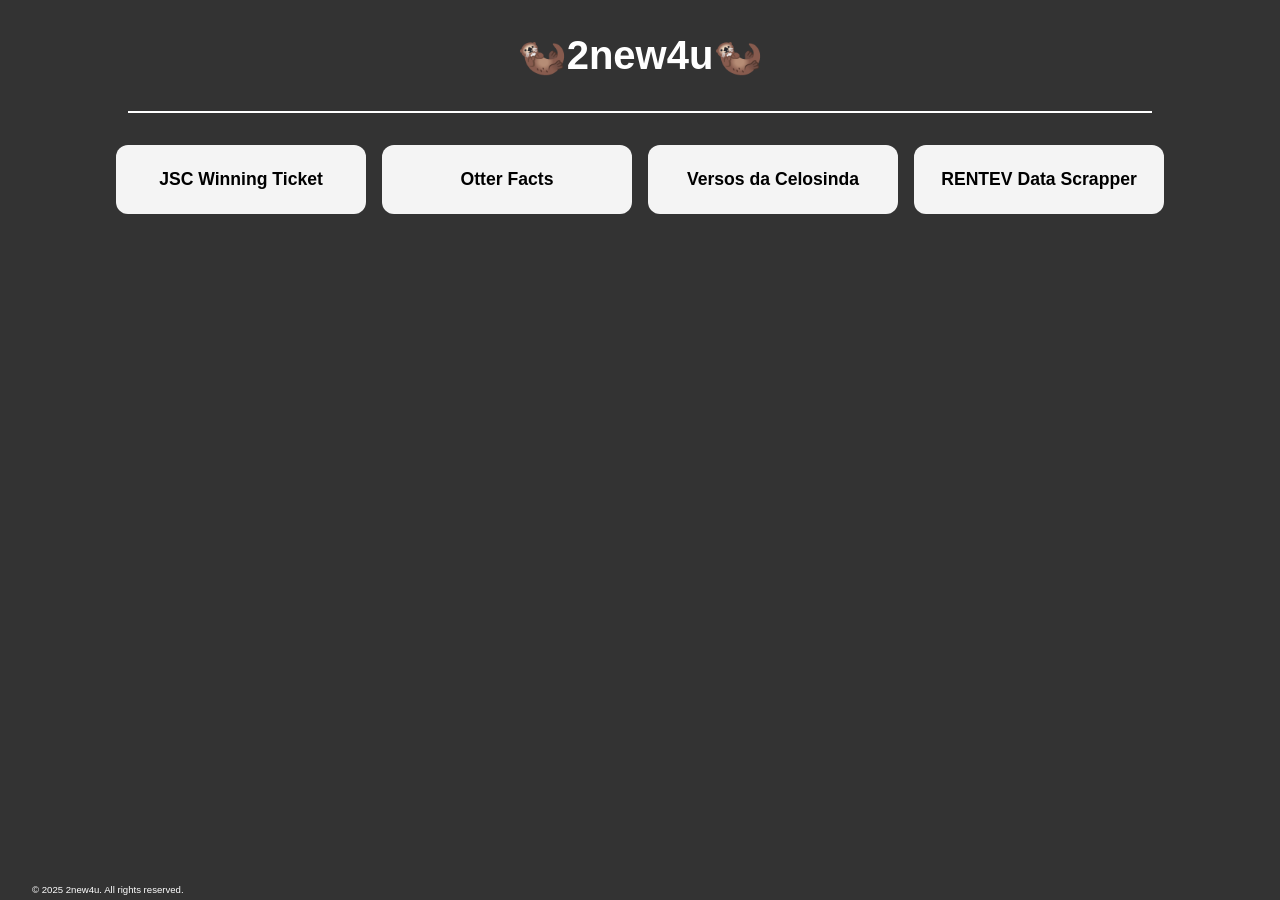
<file: index.html>
<!DOCTYPE html>
<html lang="en">

<head>
    <meta charset="UTF-8">
    <meta name="viewport" content="width=device-width, initial-scale=1.0">
    <title>2new4u</title>
    <link rel="stylesheet" href="css/styles.css">
</head>

<body>
    <header>🦦2new4u🦦</header>
    <hr>
    <main>
        <div class="project">
            <a href="https://2new4u.github.io/jsc-winning-ticket" target="_blank">JSC Winning Ticket</a>
        </div>
        <div class="project">
            <a href="https://2new4u.github.io/otter-facts" target="_blank">Otter Facts</a>
        </div>
        <div class="project">
            <a href="https://versosdacelosinda.pt" target="_blank">Versos da Celosinda</a>
        </div>
        <div class="project">
            <a href="https://github.com/2new4u/RENTEV-Data-Scraper" target="_blank">RENTEV Data Scrapper</a>
        </div>
    </main>
    <footer>
        <div>
            &copy; 2025 2new4u. All rights reserved.
        </div>
    </footer>
</body>

<script data-goatcounter="https://2new4u.goatcounter.com/count" async src="//gc.zgo.at/count.js"></script>

</html>
</file>
<file: css/styles.css>
body {
    margin: 0;
    font-family: Arial, sans-serif;
    display: flex;
    flex-direction: column;
    min-height: 100vh;
    background-color: #333;
}

header {
    text-align: center;
    padding: 2rem 1rem;
    font-size: 2.5rem;
    font-weight: bold;
    color: #fff;
}

hr {
    border: none;
    height: 2px;
    background: #ffffff;
    margin-top: 0;
    margin-bottom: 0;
    margin-left: 10%;
    margin-right: 10%;
}

main {
    flex: 1;
    padding: 2rem;
    display: grid;
    grid-template-columns: repeat(auto-fit, minmax(150px, 250px));
    gap: 1rem;
    justify-content: center;
}

.project a {
    display: block;
    background: #f4f4f4;
    border-radius: 12px;
    padding: 1.5rem;
    text-align: center;
    font-size: 1.1rem;
    font-weight: bold;
    text-decoration: none;
    color: #000;
    max-width: 250px;
    max-height: 150px;
    overflow-wrap: break-word;
    display: flex;
    justify-content: center;
    align-items: center;
    transition: transform 0.2s ease, background 0.2s ease;
}

.prject a:hover {
    transform: scale(1.05);
    background: #e2e2e2;
}

footer {
    margin-top: auto;
}

footer div {
    font-size: 0.6rem;
    color: #fff;
    text-align: left;
    padding: 0.3rem 2rem;
}

@media (max-width: 500px) {
    main {
        grid-template-columns: repeat(auto-fit, minmax(120px, 1fr));
        padding: 1rem;
    }

    .project a {
        max-width: 100%;
        max-height: 120px;
        padding: 1rem;
        font-size: 1rem;
    }
}
</file>
